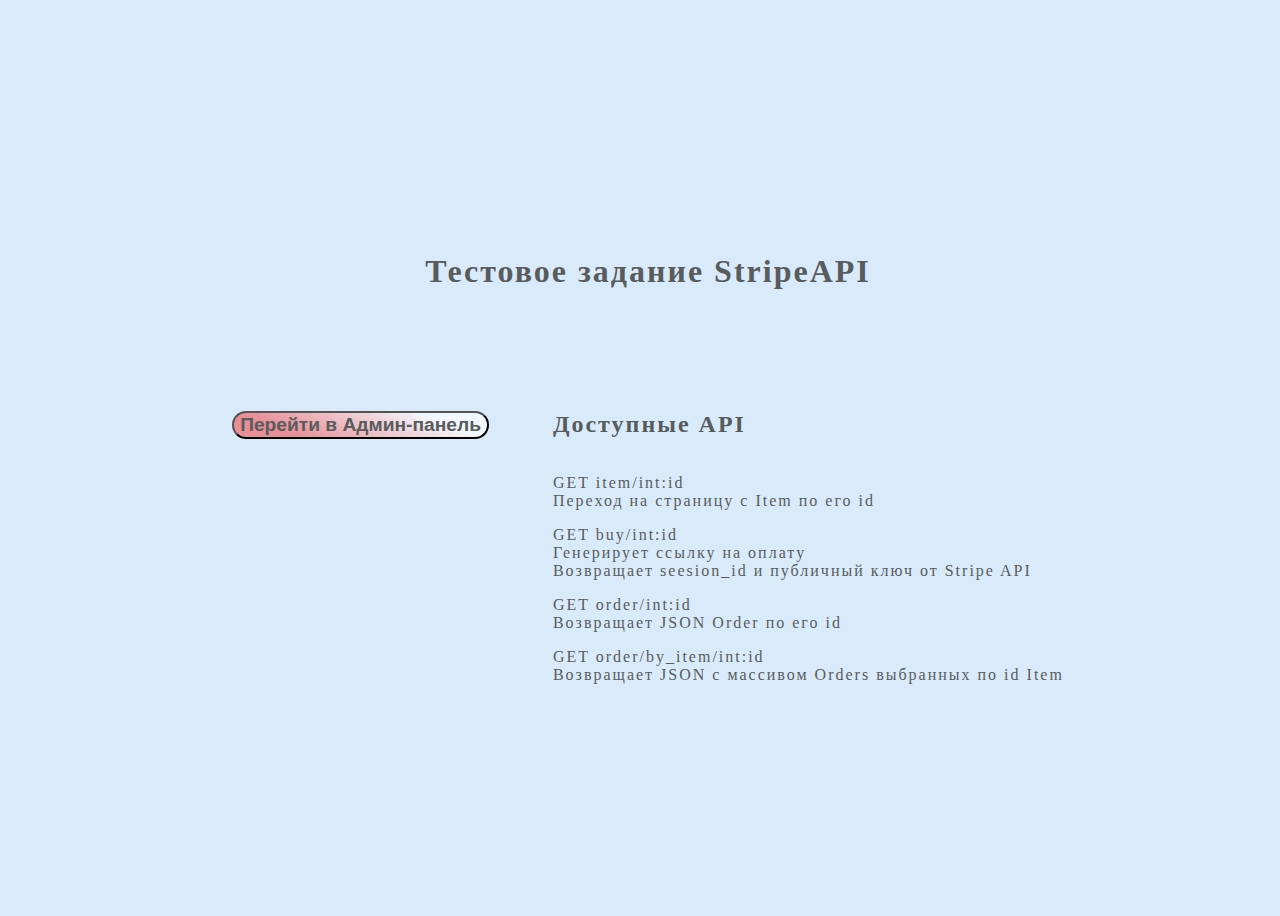
<file: stripeapp/templates/home.html>
<!DOCTYPE html>
<html lang="en">
<head>
    <meta charset="UTF-8">
    <title>Стратовая страница</title>
    <link rel="stylesheet" type="text/css" href="../../staticfiles/home.css">
</head>
<body>
    <h1>Тестовое задание StripeAPI</h1>
    <div class="main">
        <div class="ctrlBtn">
            <button class="btn" id="admin" onclick="redirect('admin')">Перейти в Админ-панель</button>
        </div>
        <div class="desc">
            <h2>
                Доступные API
            </h2>
            <div class="description">
                <div>GET item/int:id</div>
                <div>Переход на страницу с Item по его id</div>
            </div>
            <div class="description">
                <div>GET buy/int:id</div>
                <div>
                    <div>Генерирует ссылку на оплату</div>
                    <div>Возвращает seesion_id и публичный ключ от Stripe API</div>
                </div>
            </div>
            <div class="description">
                <div>GET order/int:id</div>
                <div>Возвращает JSON Order по его id</div>
            </div>
            <div class="description">
                <div>GET order/by_item/int:id</div>
                <div>Возвращает JSON с массивом Orders выбранных по id Item</div>
            </div>
        </div>
    </div>
    <script src="../../staticfiles/home.js"></script>
</body>
</html>
</file>
<file: staticfiles/home.css>
body {
	background-color: #1285dd29;
	display: flex;
	flex-direction: column;
	align-items: center;
	gap: 5em;
	width: 100%;
	height: 100vh;
	justify-content: center;
	overflow: hidden;
}

.btn {
	margin-top: 1em;
    font-size: 1.2em;
    width: 100%;
    border-radius: 1em;
    color: #585c5d;
    font-weight: 600;
    height: fit-content;
    background: linear-gradient(24deg, #ff0d0d6b 20%, #ffffffab 80%);
    cursor: pointer;
}

h1 {
	color: #585c5d;
	letter-spacing: 2px;
}

h2 {
	color: #585c5d;
	letter-spacing: 2px;
}

.desc {
	display: flex;
	flex-direction: column;
	gap: 1em;
}

.description {
	color: #585c5d;
	display: flex;
	flex-direction: column;
	gap: 0em;
	letter-spacing: 2px;
}

.main {
	display: flex;
	flex-direction: row;
	gap: 4em;
}

.ctrlBtn {
	display: flex;
	flex-direction: column;
	width: fit-content;
}
</file>
